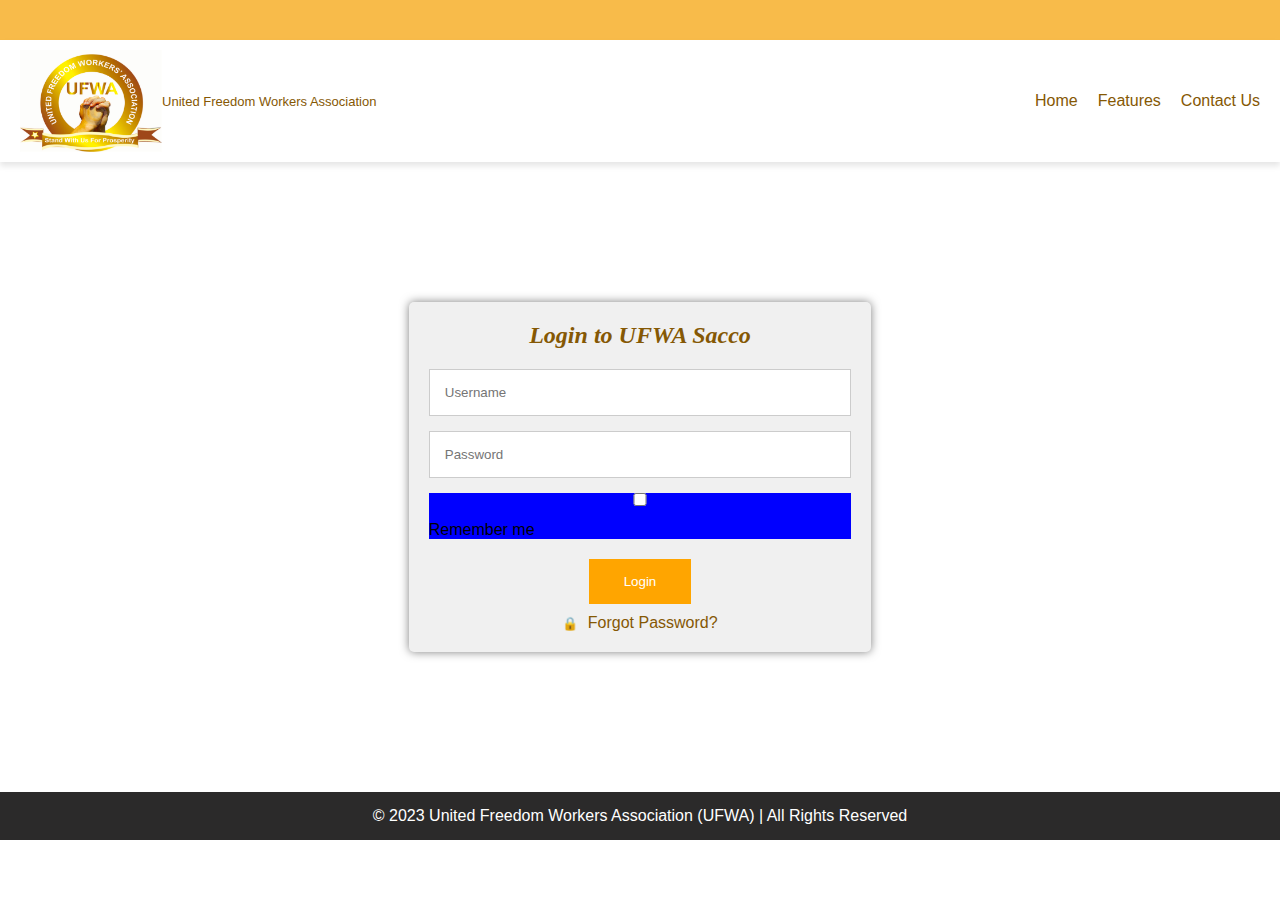
<file: index.html>
<!DOCTYPE html>
<html lang="en">
<head>
    <meta charset="UTF-8">
    <meta http-equiv="X-UA-Compatible" content="IE=edge">
    <meta name="viewport" content="width=device-width, initial-scale=1.0">
    <title>UFWA Sacco MS</title>
    <link rel="stylesheet" href="./styles/styles.css">
</head>
<body>
    <nav class="navbar"></nav>
    <header class="header">
        <div class="logo">
            <img src="./images/logo.png" width="20%"/>
            <p class="para">United Freedom Workers Association</p>
        </div>
            <ul class="nav-links">
                <li><a href="#">Home</a></li>
                <li class="dropdown">
                    <a href="#" class="dropbtn">Features</a>
                    <div class="dropdown-content">
                        <a href="#">Contributions</a>
                        <a href="#">Savings</a>
                        <a href="#">Loans</a>
                    </div>
                </li>
                <li><a href="#">Contact Us</a></li>
            </ul>
    </header>
    <div class="login-container">
        <form class="login-form">
            <h2 class="head">Login to UFWA Sacco</h2>
            <input type="text" placeholder="Username" id="username" required>
            <input type="password" placeholder="Password" id="password" required>
            <div class="remember-forgot">
                <label for="remember-me">
                    <input type="checkbox" id="remember-me"> <span>Remember me</span>
                </label>
            </div>
            <button type="submit">Login</button>
            <a href="#" class="forgot-password">
                <span class="padlock-icon">&#128274;</span> Forgot Password?
            </a>
        </form>
    </div>
    <footer class="footer">
        &copy; 2023 United Freedom Workers Association (UFWA) | All Rights Reserved
    </footer>

    <script src="./scripts/script.js"></script>
</body>
</html>
</file>
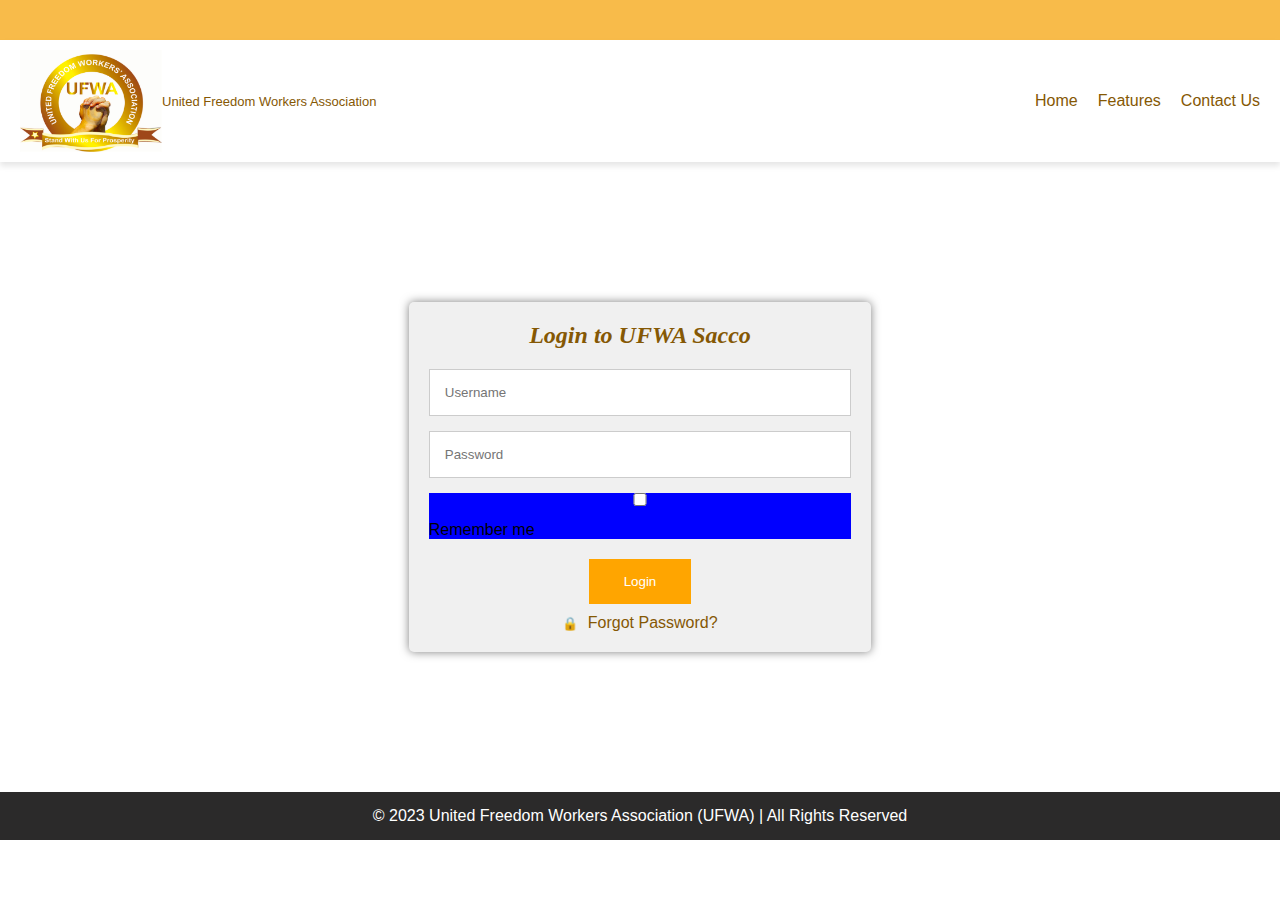
<file: views/index.html>
<!DOCTYPE html>
<html lang="en">
<head>
    <meta charset="UTF-8">
    <meta http-equiv="X-UA-Compatible" content="IE=edge">
    <meta name="viewport" content="width=device-width, initial-scale=1.0">
    <title>UFWA Sacco MS</title>
    <link rel="stylesheet" href="../styles/styles.css">
</head>
<body>
    <nav class="navbar"></nav>
    <header class="header">
        <div class="logo">
            <img src="../images/logo.png" width="20%"/>
            <p class="para">United Freedom Workers Association</p>
        </div>
            <ul class="nav-links">
                <li><a href="#">Home</a></li>
                <li class="dropdown">
                    <a href="#" class="dropbtn">Features</a>
                    <div class="dropdown-content">
                        <a href="#">Contributions</a>
                        <a href="#">Savings</a>
                        <a href="#">Loans</a>
                    </div>
                </li>
                <li><a href="#">Contact Us</a></li>
            </ul>
    </header>
    <div class="login-container">
        <form class="login-form">
            <h2 class="head">Login to UFWA Sacco</h2>
            <input type="text" placeholder="Username" id="username" required>
            <input type="password" placeholder="Password" id="password" required>
            <div class="remember-forgot">
                <label for="remember-me">
                    <input type="checkbox" id="remember-me"> <span>Remember me</span>
                </label>
            </div>
            <button type="submit">Login</button>
            <a href="#" class="forgot-password">
                <span class="padlock-icon">&#128274;</span> Forgot Password?
            </a>
        </form>
    </div>
    <footer class="footer">
        &copy; 2023 United Freedom Workers Association (UFWA) | All Rights Reserved
    </footer>

    <script src="../scripts/script.js"></script>
</body>
</html>
</file>
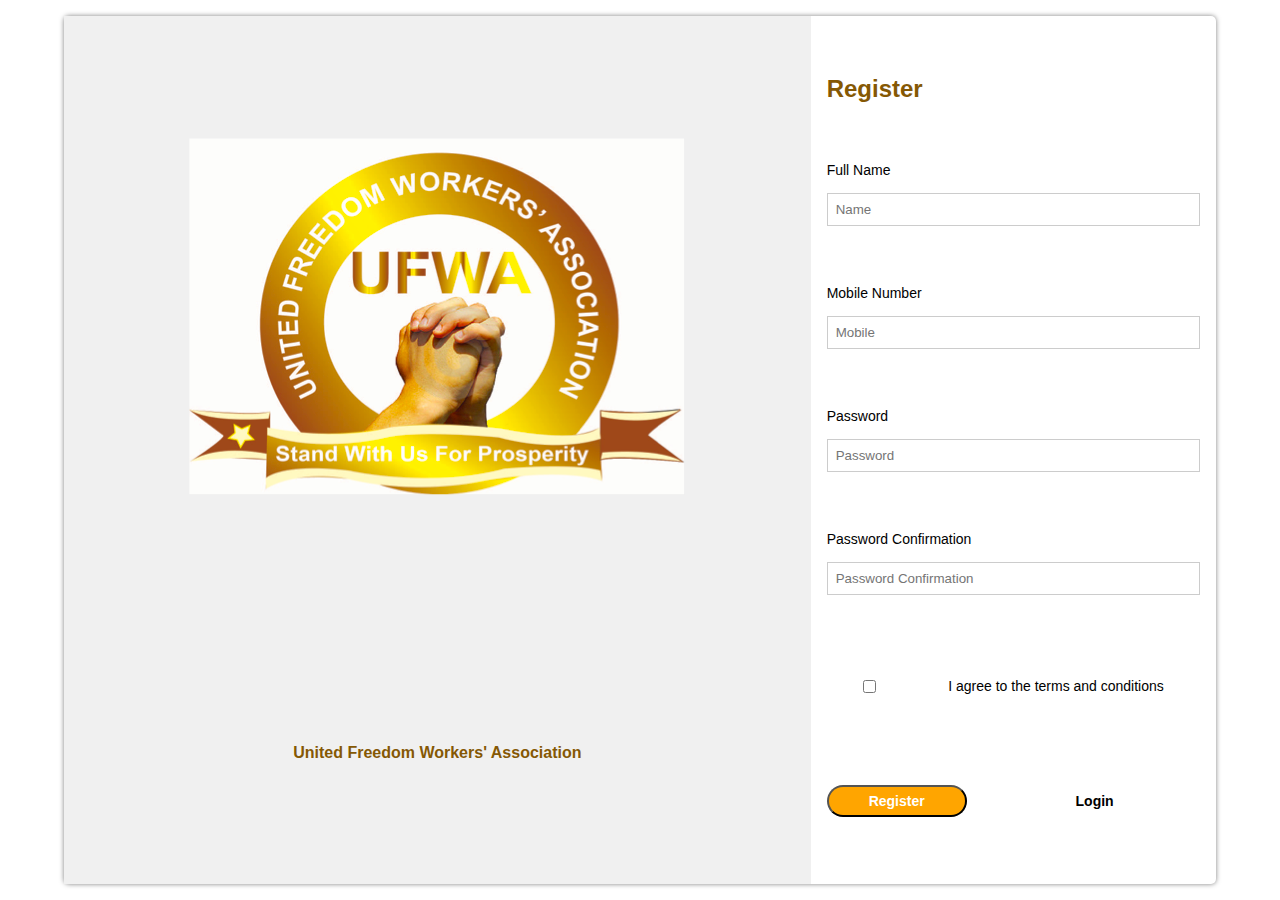
<file: views/register.html>
<!DOCTYPE html>
<html lang="en">
<head>
    <meta charset="UTF-8">
    <meta http-equiv="X-UA-Compatible" content="IE=edge">
    <meta name="viewport" content="width=device-width, initial-scale=1.0">
    <title>UFWA Sacco SMS | Register</title>
    <link rel="stylesheet" href="../styles/register.css">
</head>
<body>
    <main class="main-container">

        <!-- logo and sacco name -->
        <section class="logo-sacco-name-container-left">
            <div class="logo-container">
                <img src="../images/logo.png" alt="">
            </div>
            <div class="sacco-name-container">
                <h2>United Freedom Workers' Association</h2>
            </div>
        </section>

        <!-- registration form -->
        <section class="registration-form-container-right">
            <form action="">
                <h2>Register</h2>
                <label for="">
                    <span>Full Name</span>
                    <input type="text" name="" placeholder="Name" id="">
                </label>
                <label for="">
                    <span>Mobile Number</span>
                    <input type="text" name="" placeholder="Mobile" id="">
                </label>
                <label for="">
                    <span>Password</span>
                    <input type="text" name="" placeholder="Password" id="">
                </label>
                <label for="">
                    <span>Password Confirmation</span>
                    <input type="text" name="" placeholder="Password Confirmation" id="">
                </label>
                <label class="agree-terms-checkbox" for="">
                    <input type="checkbox" name="" placeholder="Password Confirmation" id="">
                    <span>I agree to the terms and conditions</span>
                </label>  
                <div class="register-login-btn-container">
                   <div class="btn-container">
                     <button type="submit">Register</button>
                   </div>
                    <div class="login-link-container">
                        <a href="#">Login</a>
                    </div>
                </div>              
            </form>
        </section>
    </main>
</body>
</html>
</file>
<file: styles/styles.css>
* {
    margin: 0;
    padding: 0;
    box-sizing: border-box;
}
body {
    font-family: Arial, sans-serif;
}
.navbar {
    background-color: rgb(248, 187, 74);
    padding: 20px 20px;
}

.logo {
    display: flex;
    align-items: center;
    color: gray;
    font-size: 24px;
}

.nav-links {
    list-style: none;
    display: flex;
    gap: 20px;
}

.nav-links li a {
    text-decoration: none;
    color: rgb(133, 88, 4);
}

/* Style the header */
.header {
    background-color: white;
    display: flex;
    align-items: center;
    justify-content: space-between;
    padding: 10px 20px;
    box-shadow: 0px 4px 6px rgba(0, 0, 0, 0.1);
}

/* Style the login container */
.login-container {
    display: flex;
    justify-content: center;
    align-items: center;
    min-height: 70vh;
}
.head{
    font-family: Baskerville Italic;
    font-style: italic;
    color: rgb(133, 88, 4);
    
}
.para{
    font-size: 13px;
    margin-left: 0;
    color: rgb(133, 88, 4);
}
.remember-forgot {
 background: blue ;
   /* display: flex; */
   /* justify-content: flex-start; */
    margin-bottom: 20px; 
}

.remember-forgot label {
   /* background: green; */
    display: flex;
    width: 100%;
    height: 100%;
   /* justify-content: flex-start; */
    flex-direction: column;
    align-items: flex-start;
    /*margin-right: 10px; */
}

.padlock-icon {
    font-size: 13px;
    margin-right: 5px; 
}

.login-form {

    background-color: #f0f0f0;
    padding: 20px;
    border-radius: 5px;
    box-shadow: 0 0 10px rgba(0, 0, 0, 0.5);
    text-align: center;
}

.login-form h2 {
    margin-bottom: 20px;
}

.login-form input
{
    justify-content: flex-start;
    width: 100%;
    padding: 15px;
    margin-bottom: 15px;
    border: 1px solid #ccc;
    border-radius: 0px;
}

/*.login-form label {
    display: block;
    text-align: left;
    margin-top: 10px; 
} */

.login-form button {
    background-color: orange;
    color: white;
    border: none;
    padding: 15px 35px;
    border-radius: 0px;
    cursor: pointer;
}

.forgot-password {
    display: block;
    justify-content: flex-start;
    margin-top: 10px;
    text-decoration: none;
    color: rgb(133, 88, 4);
}

.footer {
    background-color: rgb(43, 42, 42);
    color: white;
    text-align: center;
    padding: 15px 0;
}

.dropdown {
    position: relative;
    display: inline-block;
}

.dropbtn {
    text-decoration: none;
    color: white;
}
 
.dropdown-content {
    display: none;
    position: absolute;
    background-color: #f0f0f0;
    min-width: 160px;
    box-shadow: 0px 8px 16px 0px rgba(0, 0, 0, 0.2);
    z-index: 1;
}

.dropdown-content a {
    color: black;
    padding: 12px 16px;
    text-decoration: none;
    display: block;
}


.dropdown-content a:hover {
    background-color: orange;
    color: white;
}

.dropdown:hover .dropdown-content {
    display: block;
}
</file>
<file: styles/register.css>
/* universal selector */
*{
    margin: 0;
    padding: 0;
    box-sizing: border-box;
}

/* body */
body {
    height: 100vh;
    display: flex;
    justify-content: center;
    align-items: center;
    padding: 1rem 2rem;
   font-family: Arial, sans-serif;
}

/* main container */
.main-container {
    height: 100%;
    width: 90vw;
    display: flex;
    justify-content: space-around;
    align-items: center;
    background-color: white;
    box-shadow: 0 0 5px rgba(0, 0, 0, 0.5);
    border-radius: 5px;
}

/* logo-sacco-name-container-left */
.logo-sacco-name-container-left {
    flex: 2;
    height: 100%;
    display: flex;
    flex-direction: column;
    justify-content: space-around;
    align-items: center;
    background-color: #f0f0f0;
}

/* sacco name */ 
.sacco-name-container h2 {
    color: rgb(133, 88, 4);
    font-size: 16px;
}



/* registration-form-container-right */
.registration-form-container-right {
    flex: 1;
    height: 100%;
    padding-inline: 1rem;
}

/* form */
form {
    display: flex;
    flex-direction: column;
    justify-content: space-evenly;
    align-items: flex-start;
    height: 100%;
}

form h2 {
    color: rgb(133, 88, 4);
    font-weight: bolder;
}

/* label */
label {
    display: flex;
    flex-direction: column;
    width: 100%;
    justify-content: space-between;
    height: 4rem;
}

label span {
    font-size: 14px;
}

/* agree terms checkbox */
.agree-terms-checkbox {
    flex-direction: row;
    align-items: center;
    justify-content: space-around;
}

/* input */
label input {
    padding: 0.5rem;
    outline: none;
    border: 1px solid #ccc;
}

::placeholder {
    margin-left: 0;
    padding-left: 0;
}

/* register login container
 */
.register-login-btn-container {
    display: flex;
    justify-content: space-around;
    align-items: center;
    width: 100%;
     height: 3rem;
}

/* btn container */
.btn-container {
    flex: 2;
    height: 100%;
    display: flex;
    justify-content: flex-start;
    align-items: center;
}

/* register btn */
button {
    padding: 0.4rem 2.5rem;
    border-radius: 50px;
    background-color: orange;
    color: white;
    font-size: 14px;
     font-weight: 700;
    transition: 0.2s ease-in;
}

button:hover {
    cursor: pointer;
    font-size: 15px;
    font-weight: 600;
    background-color: #d69214;
}

/* login link container */
.login-link-container {
    flex: 1;
    height: 100%;
    display: flex;
    justify-content: flex-start;
    align-items: center;
}

/* login link  */
.login-link-container a {
    text-decoration: none;
    font-size: 14px;
    color: black;
     font-weight: 700;
}
</file>
